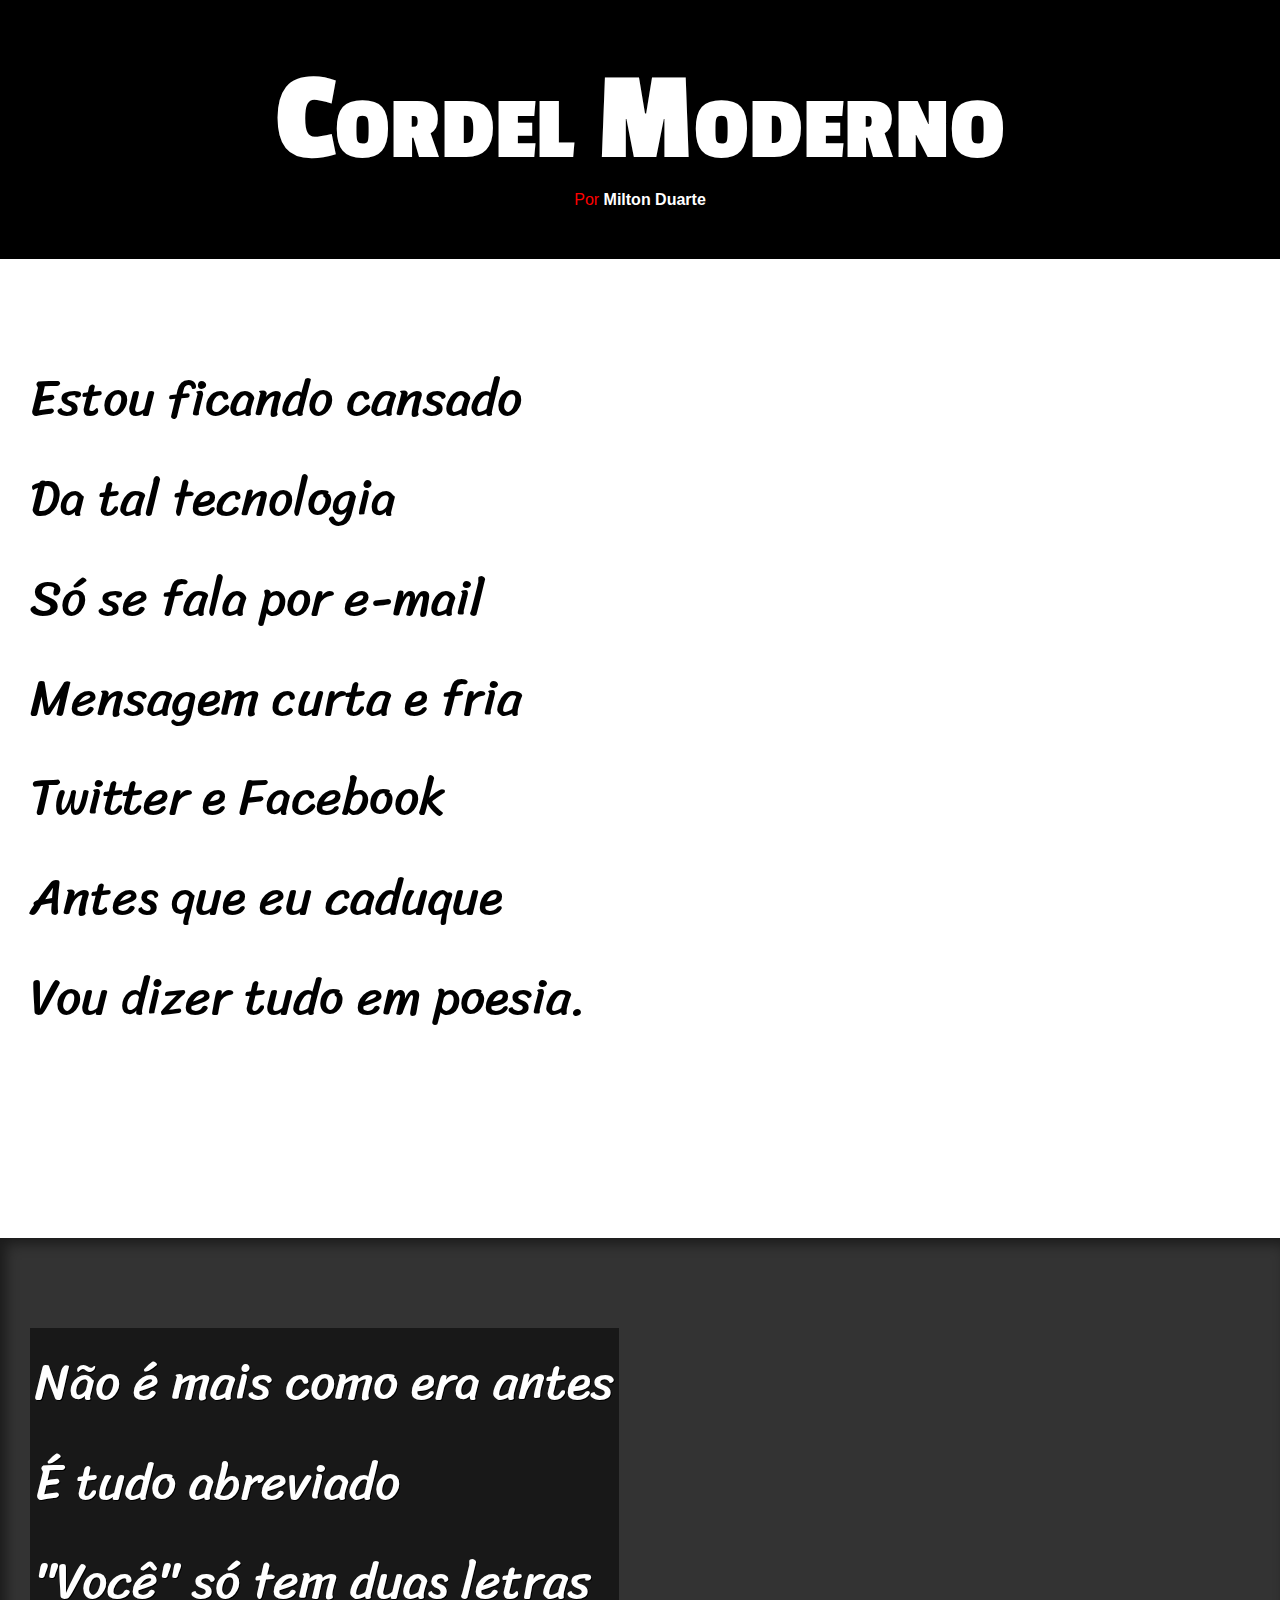
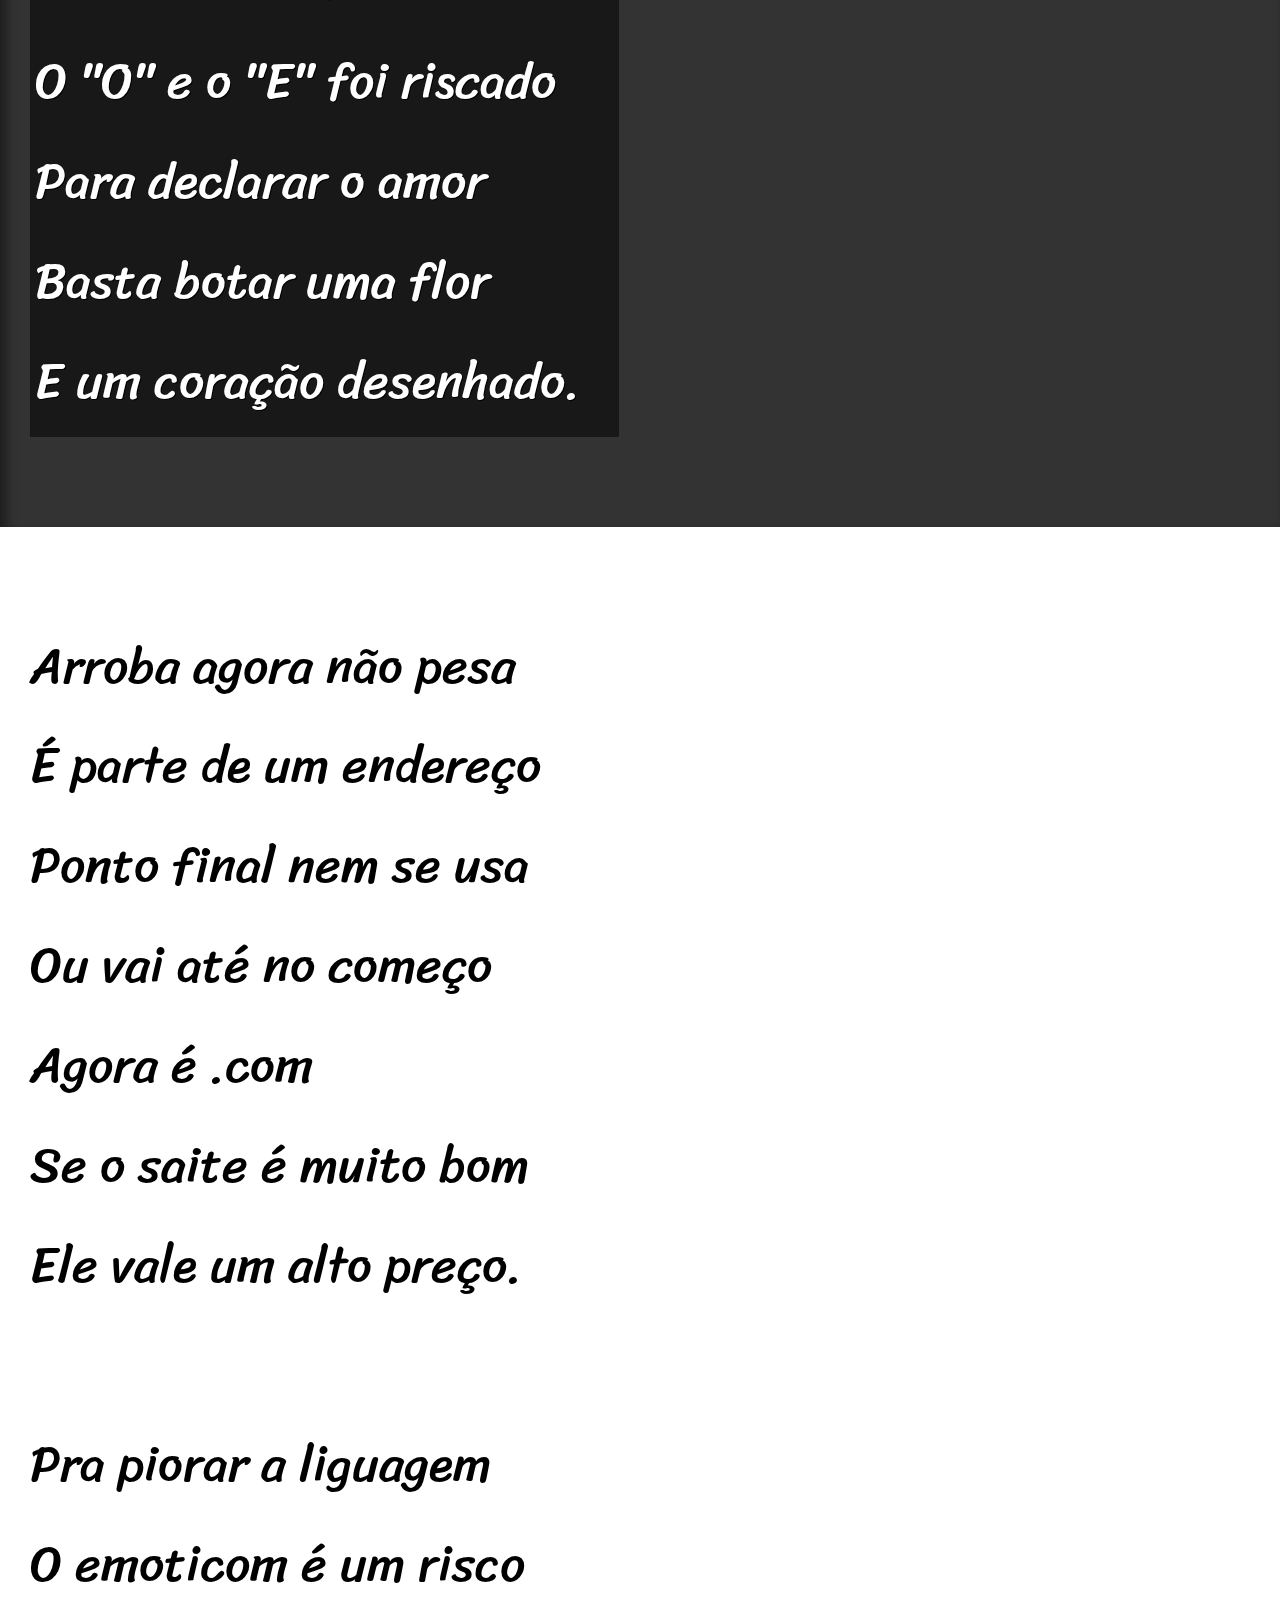
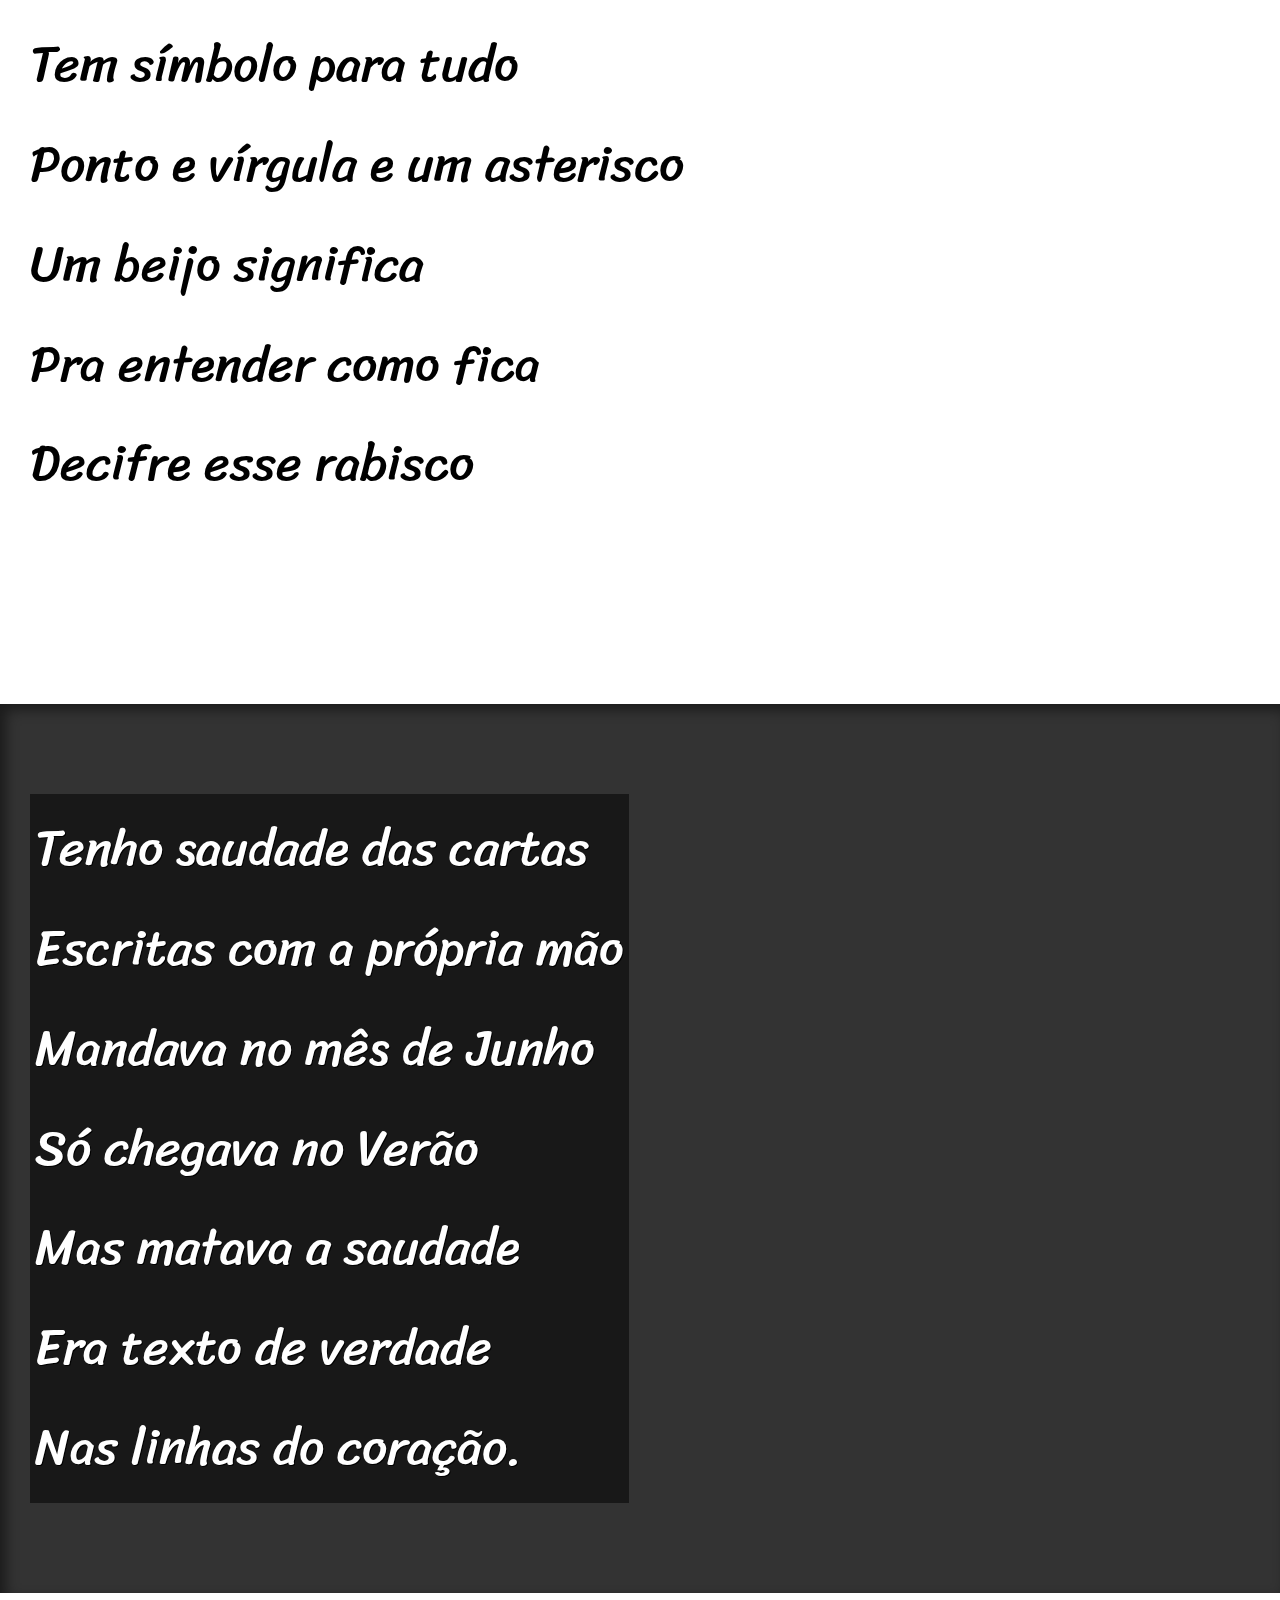
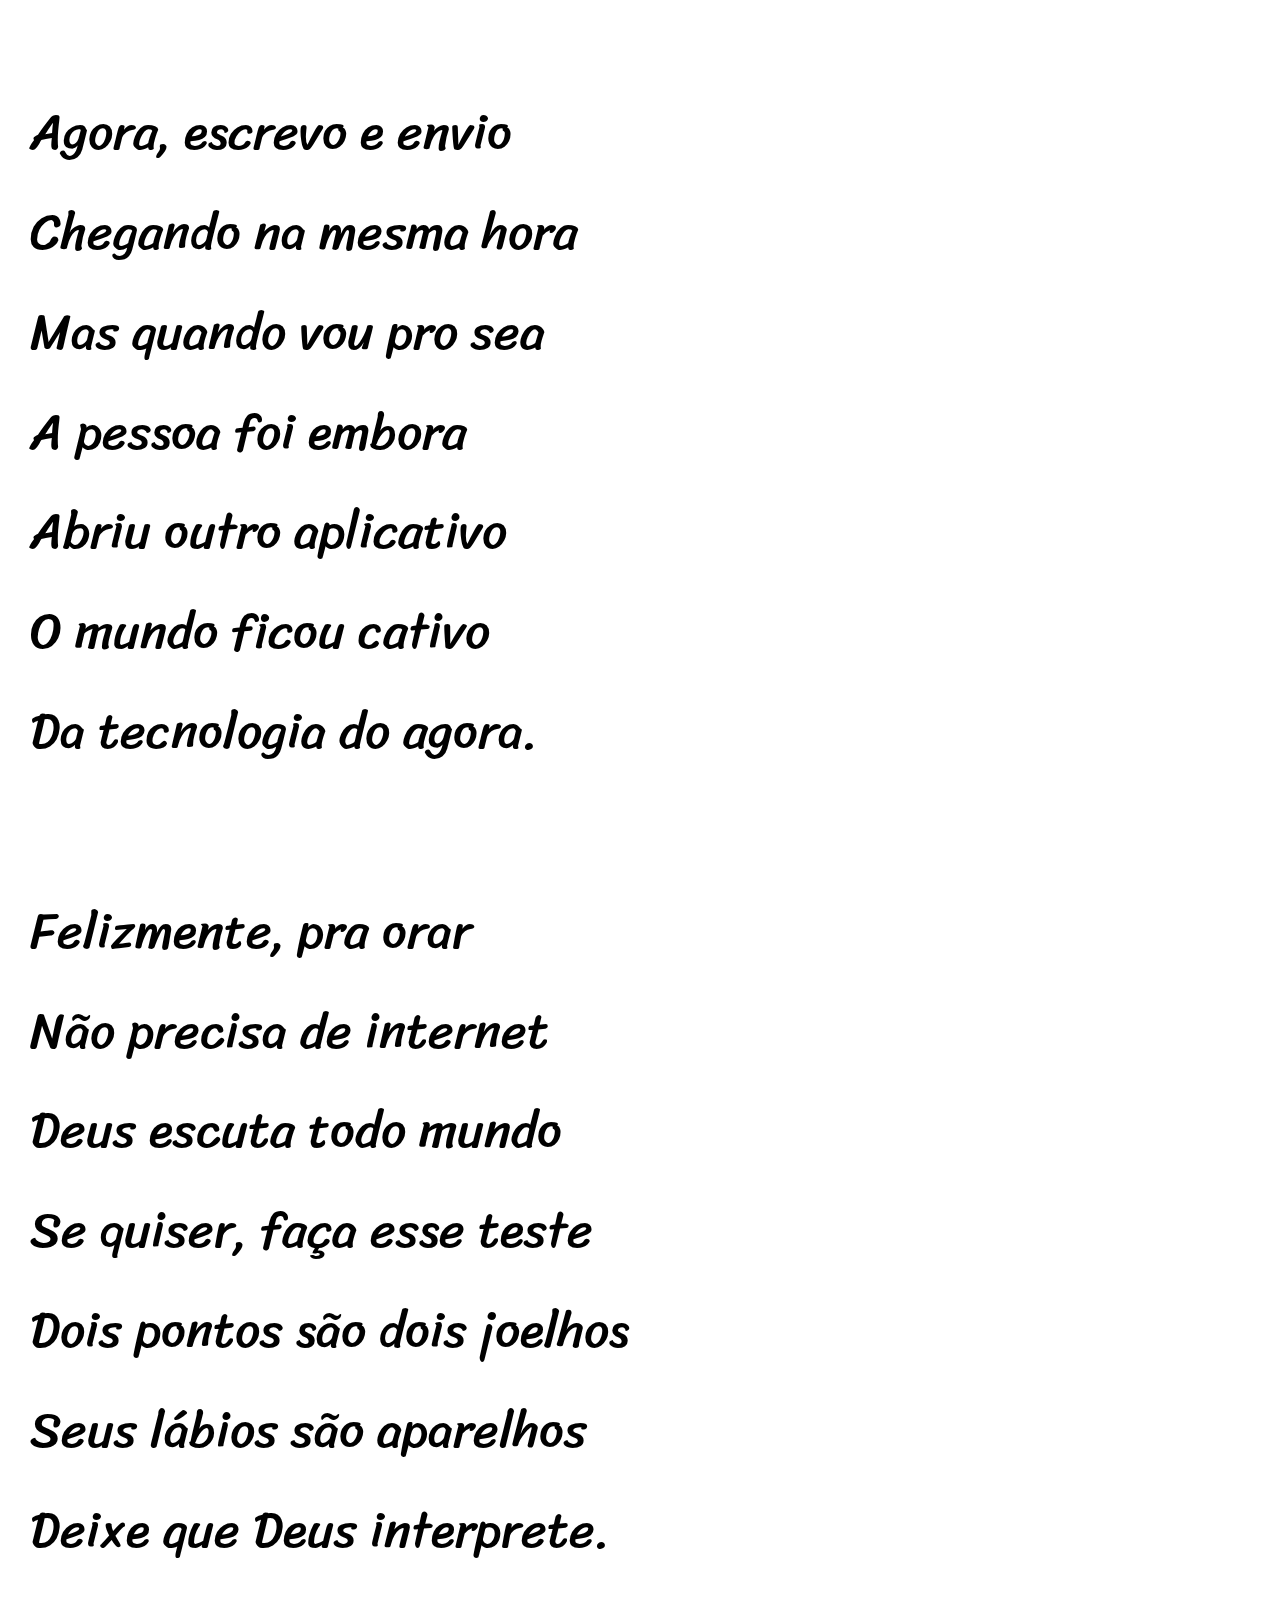
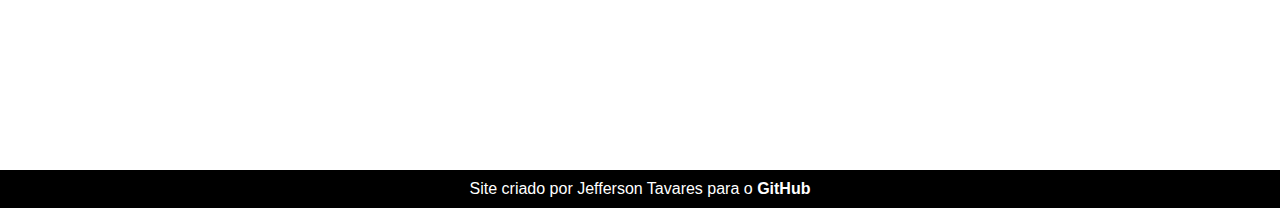
<file: desafios/desafio12/index.html>
<!DOCTYPE html>
<html lang="pt-br">
<head>
    <meta charset="UTF-8">
    <meta name="viewport" content="width=device-width, initial-scale=1">
    <title>Cordel Moderno</title>
    <link rel="stylesheet" href="estilo/style.css">
</head>
<body>
    <header>
        <h1>
            Cordel Moderno
        </h1>
        <p>
            Por <a href="https://www.recantodasletras.com.br/poesias/3186743" target="_blank">Milton Duarte</a>
        </p>
    </header>
    
    <section class="normal">
        <p>
            Estou ficando cansado <br>
            Da tal tecnologia <br>
            Só se fala por e-mail <br>
            Mensagem curta e fria <br>
            Twitter e Facebook <br>
            Antes que eu caduque <br>
            Vou dizer tudo em poesia.
        </p>
    </section>
    
    <section class="imagem" id="img01">
        <p>
            Não é mais como era antes <br>
            É tudo abreviado <br>
            "Você" só tem duas letras <br>
            O "O" e o "E" foi riscado <br>
            Para declarar o amor <br>
            Basta botar uma flor <br>
            E um coração desenhado.
        </p>
    </section>
    
    <section class="normal">
        <p>
            Arroba agora não pesa <br>
            É parte de um endereço <br>
            Ponto final nem se usa <br>
            Ou vai até no começo <br>
            Agora é .com <br>
            Se o saite é muito bom <br>
            Ele vale um alto preço.
        </p>
        
        <p>
            Pra piorar a liguagem <br>
            O emoticom é um risco <br>
            Tem símbolo para tudo <br>
            Ponto e vírgula e um asterisco <br>
            Um beijo significa <br>
            Pra entender como fica <br>
            Decifre esse rabisco
        </p>
    </section>
    
    <section class="imagem" id="img02">
        <p>
            Tenho saudade das cartas <br>
            Escritas com a própria mão <br>
            Mandava no mês de Junho <br>
            Só chegava no Verão <br>
            Mas matava a saudade <br>
            Era texto de verdade <br>
            Nas linhas do coração.
        </p>
    </section>
    
    <section class="normal">
        <p>
            Agora, escrevo e envio <br>
            Chegando na mesma hora <br>
            Mas quando vou pro sea <br>
            A pessoa foi embora <br>
            Abriu outro aplicativo <br>
            O mundo ficou cativo <br>
            Da tecnologia do agora.
        </p>
        
        <p>
            Felizmente, pra orar <br>
            Não precisa de internet <br>
            Deus escuta todo mundo <br>
            Se quiser, faça esse teste <br>
            Dois pontos são dois joelhos <br>
            Seus lábios são aparelhos <br>
            Deixe que Deus interprete.
        </p>
    </section>
    
    <footer>
        <p>
            Site criado por Jefferson Tavares para o <a href="#" target="_blank">GitHub</a>
        </p>
    </footer>
</body>
</html>
</file>
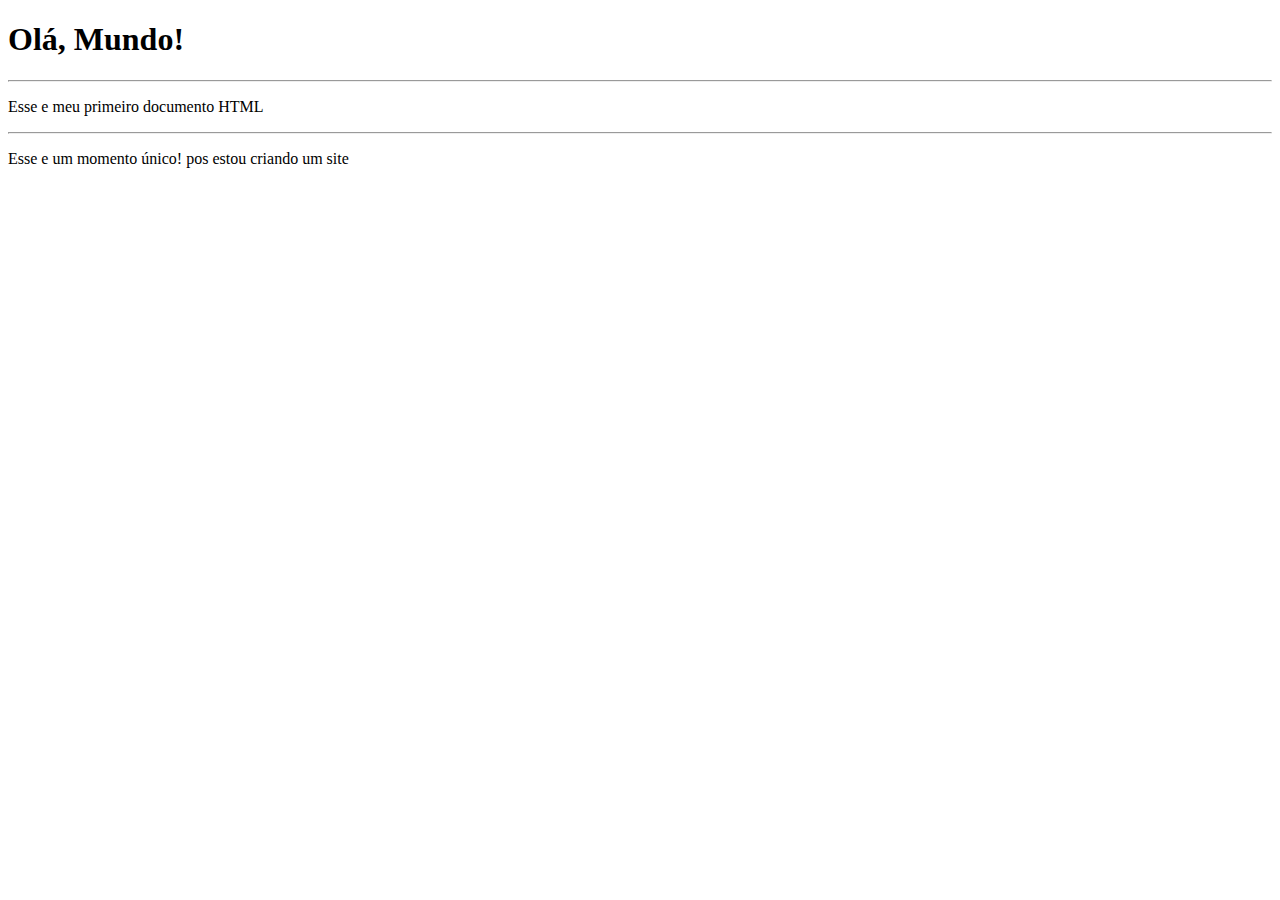
<file: Mundo01/Aula001/index.html>
<!DOCTYPE html>
<html lang="pt-br">
<head>
    <meta charset="UTF-8">
    <meta name="viewport" content="width=device-width, initial-scale=1">
    <title>Título aqui</title>
</head>
<body>
    <h1>Olá, Mundo!</h1>
    <hr>
    <p>Esse e meu primeiro documento HTML</p>
    <hr>
    <p>Esse e um momento único! pos estou criando um site</p>
</body>
</html>
</file>
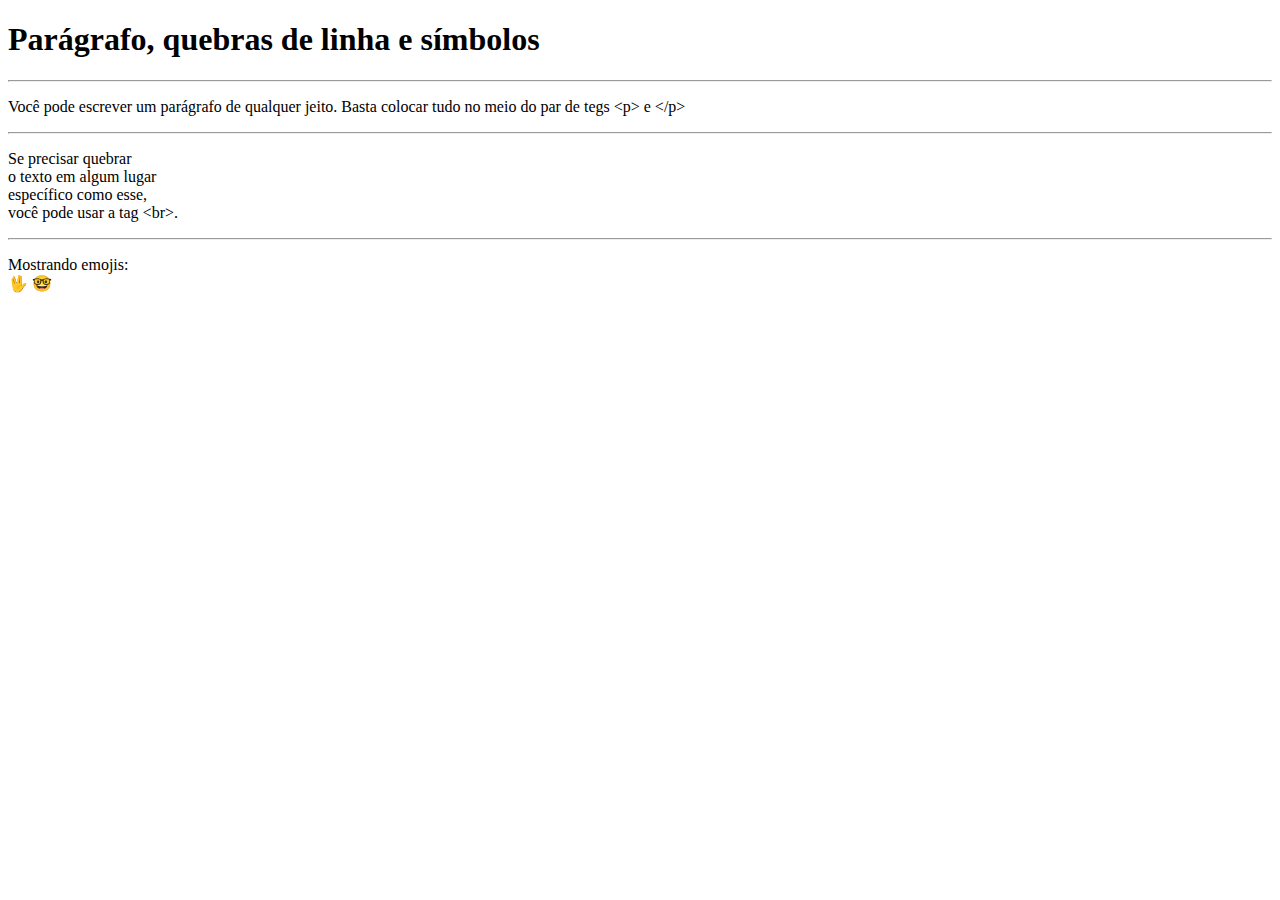
<file: Mundo01/Aula002/index.html>
<!DOCTYPE html>
<html lang="pt-br">
<head>
    <meta charset="UTF-8">
    <meta name="viewport" content="width=device-width, initial-scale=1">
    <title></title>
</head>
<body>
    <h1>Parágrafo, quebras de linha e símbolos</h1>
    <hr>
    <p>
        Você pode escrever
        um parágrafo de
        qualquer jeito.
        Basta colocar tudo
        no meio do par de tegs
        &lt;p&gt; e &lt;/p&gt;
    </p>
    <hr>
    <p>
        Se precisar quebrar <br>
        o texto em algum lugar <br>
        específico como esse, <br>
        você pode usar a tag &lt;br&gt;.
    </p>
    <hr>
    <p>
        Mostrando emojis:<br>
        &#x1F596;
        &#x1F913;
    </p>
</body>
</html>
</file>
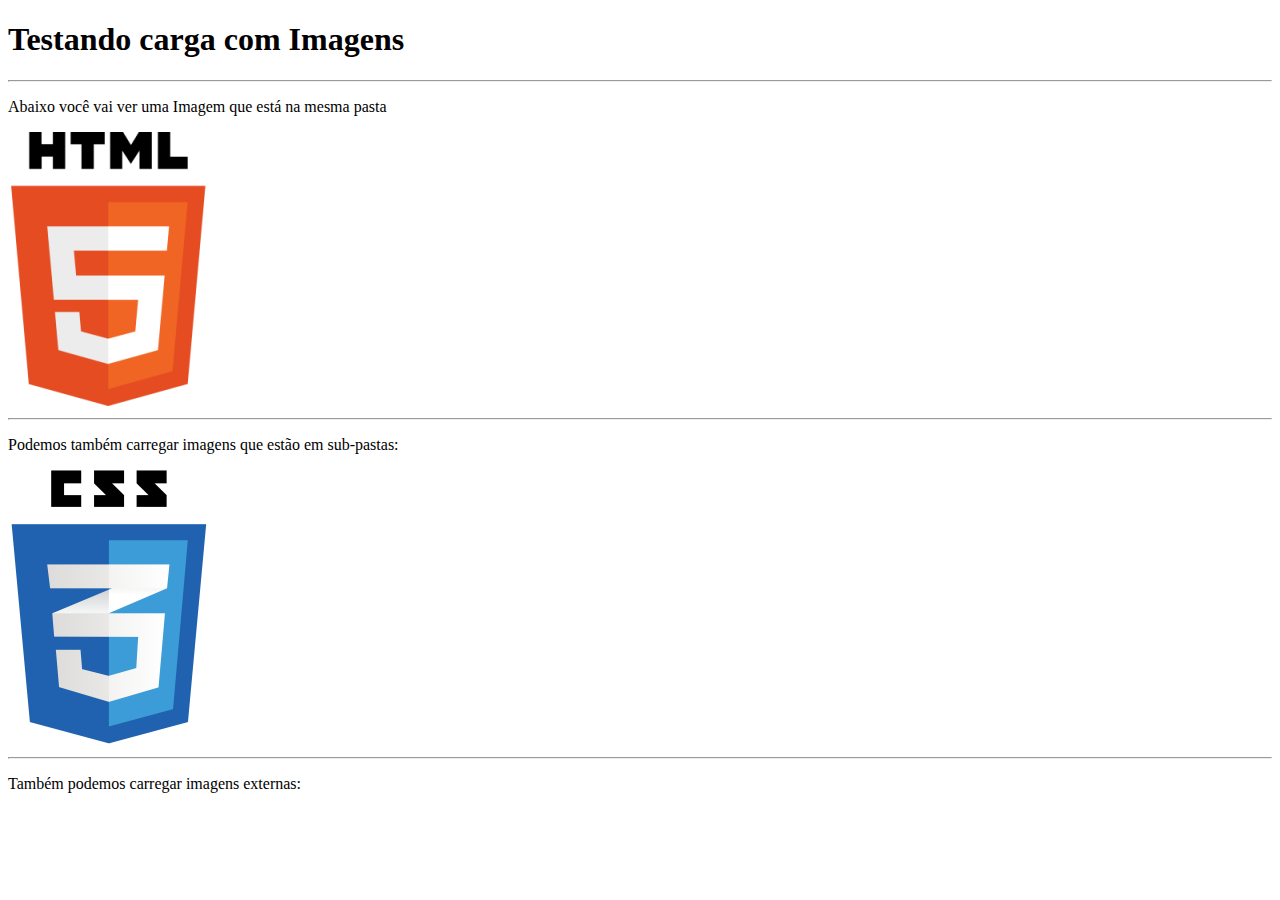
<file: Mundo01/aula003/index.html>
<!DOCTYPE html>
<html lang="pt-br">
<head>
    <meta charset="UTF-8">
    <meta name="viewport" content="width=device-width, initial-scale=1">
    <title>Estudando Imagens</title>
</head>
<body>
    <h1>Testando carga com Imagens</h1>
    <hr>
    <p>Abaixo você vai ver uma Imagem que está na mesma pasta</p>
    <img src="logo-html.png" alt="Logo HTML5">
    <hr>
    <p>Podemos também carregar imagens que estão em sub-pastas:</p>
    <img src="imagens/logo-css3.png" alt="Logo CSS3">
    <hr>
    <p>Também podemos carregar imagens externas:</p>
</body>
</html>
</file>
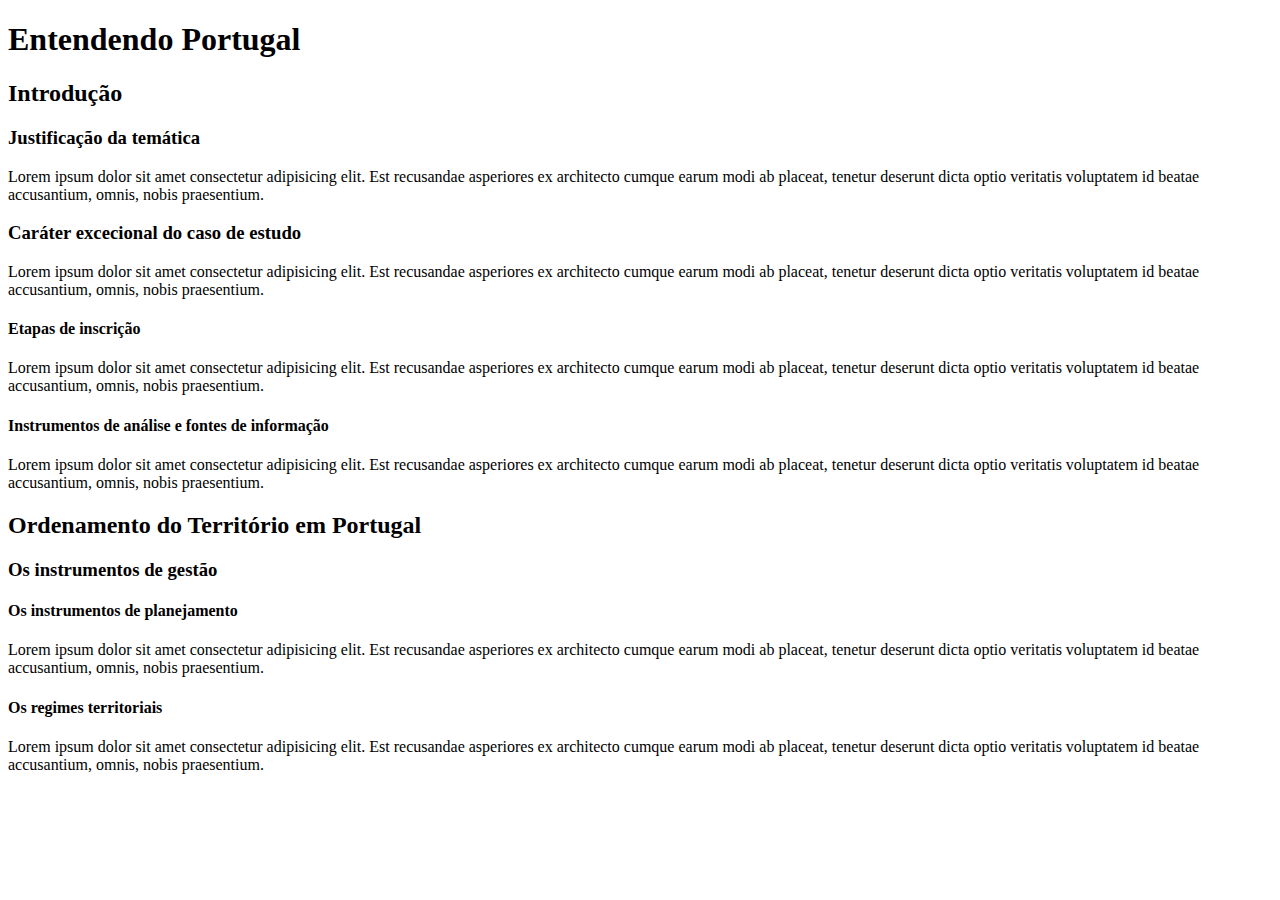
<file: Mundo01/aula006/index.html>
<!DOCTYPE html>
<html lang="pt-br">
<head>
    <meta charset="UTF-8">
    <meta name="viewport" content="width=device-width, initial-scale=1">
    <title>Hierarquia de Títulos</title>
    <link rel="shortcut icon" type="image/x-icon" href="HTML5.ico">
</head>
<body>
    <h1>Entendendo Portugal</h1>
    <h2>Introdução</h2>
    <h3>Justificação da temática</h3>
    <p>Lorem ipsum dolor sit amet consectetur adipisicing elit. Est recusandae asperiores ex architecto cumque earum modi ab placeat, tenetur deserunt dicta optio veritatis voluptatem id beatae accusantium, omnis, nobis praesentium.</p>
    <h3>Caráter excecional do caso de estudo</h3>
    <p>Lorem ipsum dolor sit amet consectetur adipisicing elit. Est recusandae asperiores ex architecto cumque earum modi ab placeat, tenetur deserunt dicta optio veritatis voluptatem id beatae accusantium, omnis, nobis praesentium.</p>
    <h4>Etapas de inscrição</h4>
    <p>Lorem ipsum dolor sit amet consectetur adipisicing elit. Est recusandae asperiores ex architecto cumque earum modi ab placeat, tenetur deserunt dicta optio veritatis voluptatem id beatae accusantium, omnis, nobis praesentium.</p>
    <h4>Instrumentos de análise e fontes de informação</h4>
    <p>Lorem ipsum dolor sit amet consectetur adipisicing elit. Est recusandae asperiores ex architecto cumque earum modi ab placeat, tenetur deserunt dicta optio veritatis voluptatem id beatae accusantium, omnis, nobis praesentium.</p>
    <h2>Ordenamento do Território em Portugal</h2>
    <h3>Os instrumentos de gestão</h3>
    <h4>Os instrumentos de planejamento</h4>
    <p>Lorem ipsum dolor sit amet consectetur adipisicing elit. Est recusandae asperiores ex architecto cumque earum modi ab placeat, tenetur deserunt dicta optio veritatis voluptatem id beatae accusantium, omnis, nobis praesentium.</p>
    <h4>Os regimes territoriais</h4>
    <p>Lorem ipsum dolor sit amet consectetur adipisicing elit. Est recusandae asperiores ex architecto cumque earum modi ab placeat, tenetur deserunt dicta optio veritatis voluptatem id beatae accusantium, omnis, nobis praesentium.</p>
</body>
</html>
</file>
<file: desafios/desafio12/estilo/style.css>
@charset "UTF-8";

@import url('https://fonts.googleapis.com/css2?family=Passion+One&display=swap');

@import url('https://fonts.googleapis.com/css2?family=Sriracha&display=swap');

:root {
    --font1: Verdena, Geneva, Tahoma, sans-serif;
    --font2: "Passion One", cursive;
    --font3: "Sriracha", cursive;
}


* {
    margin: 0px;
    padding: 0px;
    font-size: 1em;
}

html, body {
    min-height: 100vh;
    background-color: darkgrey;
    font-family: var(--font1);
}

header {
    background-color: black;
    color: white;
    text-align: center;
}

header > h1 {
    padding-top: 50px;
    font-variant: small-caps;
    font-family: var(--font2);
    font-size: 10vw;
}

header > p {
    padding-bottom: 50px;
    color: red;
}

header a, footer a {
    color: white;
    text-decoration: none;
    font-weight: bolder;
}

header a:hover, footer a:hover {
    text-decoration: underline;
}

section {
    padding-top: 10vh;
    padding-bottom: 10vh;
    line-height: 2em;
    padding-left: 30px;
    font-family: var(--font3);
    font-size: 3.9vw;
}

section > p {
    padding-bottom: 2em;
}

section.normal {
    background-color: white;
    color: black;
}

section.imagem {
    background-color: rgb(51, 51, 51);
    color: white;
    box-shadow: inset 6px 6px 13px 0px rgba(0, 0, 0, 0.473);
    background-size: cover;
    background-attachment: fixed;
}

section.imagem > p {
    display: inline-block;
    background-color: rgba(0, 0, 0, 0.515);
    padding: 5px;
    text-shadow: 1px 1px 0px black;
}

section#img01 {
    background-image: url("../imagens/background001.jpg");
    background-position: right center;
}

section#img02 {
    background-image: url("../imagens/background002.jpg");
    background-position: right center;
}

footer {
    background-color: black;
    color: white;
    text-align: center;
    padding: 10px;
}
</file>
